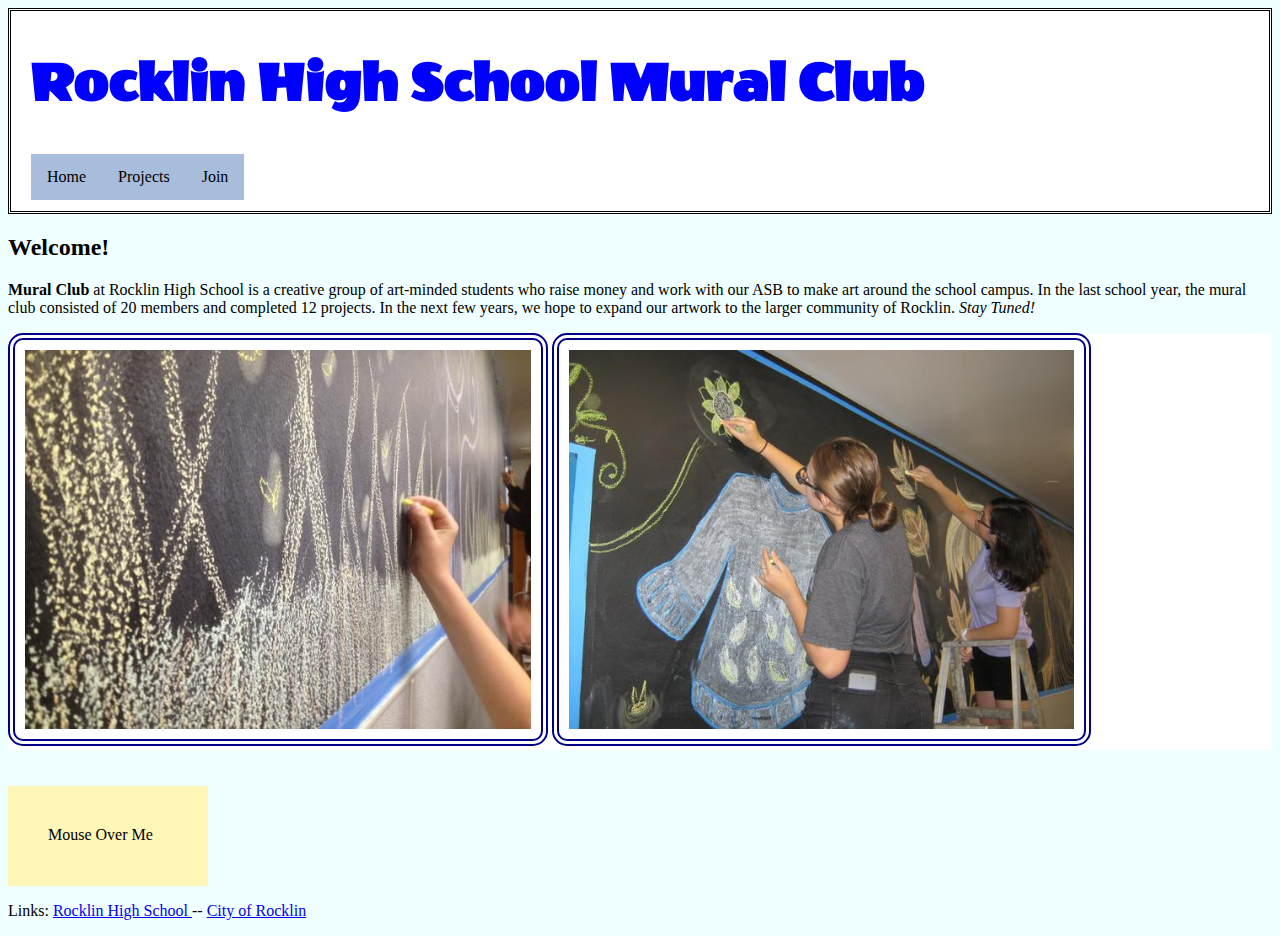
<file: index.html>
<!DOCTYPE html>
<html lang="en" dir="ltr">
  <head>
    <meta charset="utf-8">

    <link href="https://fonts.googleapis.com/css?family=Fredericka+the+Great" rel="stylesheet">
    <link href="https://fonts.googleapis.com/css?family=Wendy+One" rel="stylesheet">
    <!--Links html to style sheet in css-->
    <link rel="stylesheet" href="WebDev/css/styles.css">
    <link rel="stylesheet" href="WebDev/css/indexStyles.css">
    <link rel="stylesheet" href="WebDev/css/headerstyles.css">


    <title> Rocklin High Mural Club </title>
    <script src="WebDev/JavaScript.js"></script>
  </head>
  <header>

    <div id="Top">
      <h1>Rocklin High School Mural Club</h1>

    <nav>
      <!-- Other Tabs-->
      <ul id="tabs">
        <li><a href ="index.html" > Home </a> </li>
        <li><a href ="WebDev/projects.html" > Projects </a> </li>
        <li><a href ="WebDev/join.html" > Join </a></li>
      </ul>

    </nav>
    </div>
  </header>
  <body >

    <!--Main title -->


    <!-- Makes a horizontal line
    <hr>
     Main body text-->

    <p><h2 > Welcome!</h2></p>
    <!--Makes a header... or a larger font-->
    <p>
      <strong> Mural Club </strong> at Rocklin High School is a creative group of art-minded students who raise money
      and work with our ASB to make art around the school campus. In the last school year, the mural club consisted
      of 20 members and completed 12 projects. In the next few years, we hope to expand our artwork to the larger
      community of Rocklin. <em>Stay Tuned!</em>
    </p>

    <!--First image-->
    <div class="indeximg">
    <img id="pic" src= "WebDev/img/HalloArt1.jpg" >

    <img id="pic" src= "WebDev/img/fallArt4.jpg" >

    </div>

    <br></br>

    <div onmouseover="mOver(this)" onmouseout="mOut(this)" style="background-color:#fff7b7;width:120px;height:20px;padding:40px;"> Mouse Over Me</div>

    <!--Links to other sites-->
    <div id="Links">
      <p>Links:
        <a href = "http://rhs.rocklinusd.org/">Rocklin High School </a> --
        <a href = "https://www.rocklin.ca.us/" >City of Rocklin </a> </p>
    </div>

  </body>
</html>

<!--Blog:
Thanks for all of our hardworking artists who helped out this past year! Have a great summer
Upcoming for the next school year: Painting the teacher’s lounge

Projects:

The Mural Club has created many works of art around school. We have worked with chalk, window paints, acrylics, and exterior paints.
Chalk Art
Our seasonal chalk art in the cafeteria is changed every few months to reflect the time of year. In the 2017-18 school year, we designed the chalk board with 6 different themes: fall, halloween, winter, valentines, spring, and summer. Each of the designs are voted on my club members.
Homecoming Door Painting
The 2017 Homecoming theme was Pixar movies. The Mural Club was assigned to create decorations for the Homecoming dance
Thunder Galleria Window Painting
Pole Painting
Join
Students: Join our club on RHS Schoology! https://schoology.rocklinusd.org/group/1225302024

Contributors: Want to donate supplies or request our services?
contact maya.amyx@gmail.com -->
</file>
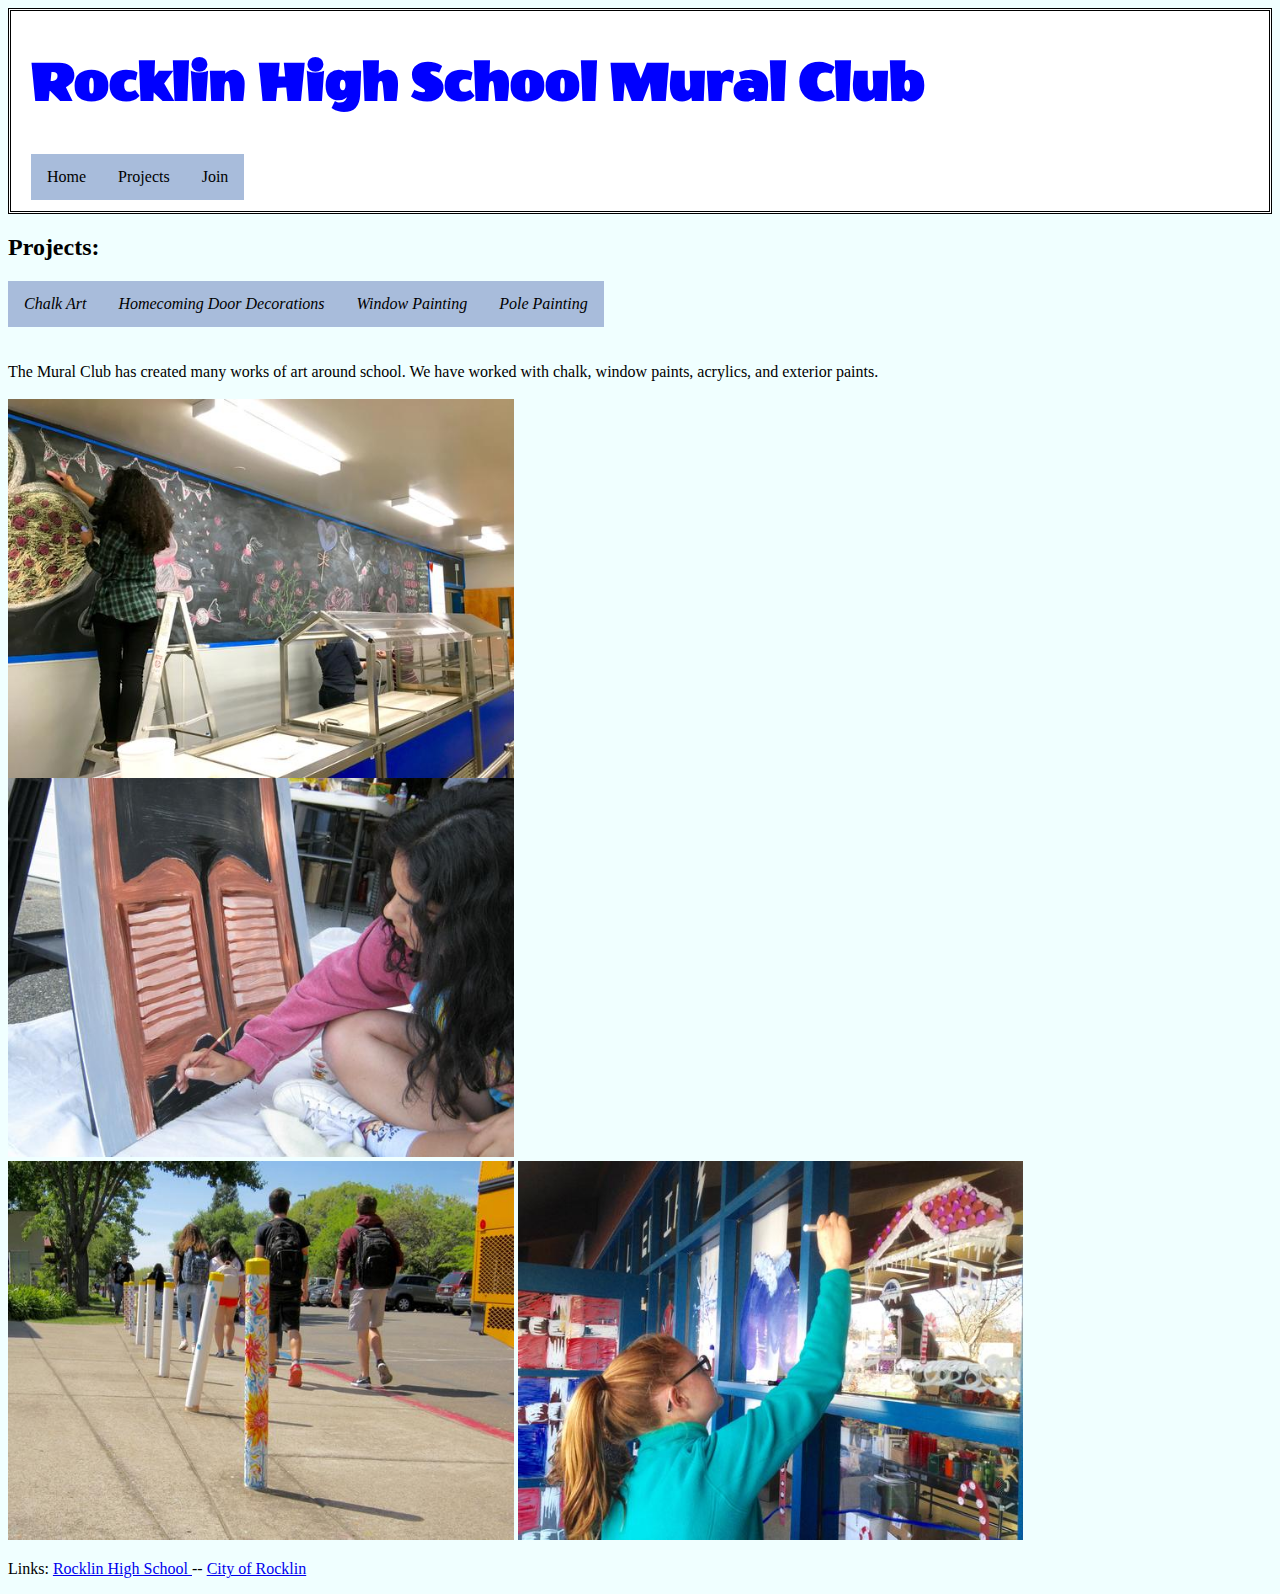
<file: web dev/projects.html>
<!DOCTYPE html>
<html lang="en" dir="ltr">
  <head>
    <meta charset="utf-8">
    <link href="https://fonts.googleapis.com/css?family=Wendy+One" rel="stylesheet">
    <link href="https://fonts.googleapis.com/css?family=Knewave" rel="stylesheet">

    <!--Links html to style sheet in css-->
    <link rel="stylesheet" href="css/styles.css">
    <link rel="stylesheet" href="css/headerstyles.css">
    <link rel="stylesheet" href="css/projectstyles.css">

    <title></title>
  </head>
  <header>

    <div id="Top">
      <h1>Rocklin High School Mural Club</h1>

    <nav>
      <!-- Other Tabs-->
      <ul id="tabs">
        <li><a href = "file:///Users/girlswhocode/Desktop/web%20dev/index.html" > Home </a> </li>
        <li><a href = "file:///Users/girlswhocode/Desktop/web%20dev/projects.html" > Projects </a> </li>
        <li><a href = "file:///Users/girlswhocode/Desktop/web%20dev/join.html" > Join </a></li>
      </ul>

    </nav>
    </div>
  </header>
  <body>

    <h2>Projects:</h2>

    <!--Makes a list. Each element must have <li> -->
    <ul>
      <li><a href = "file:///Users/girlswhocode/Desktop/web%20dev/chalkArt.html" > <em>Chalk Art</em> </a> </li>
      <!--Our seasonal chalk art in the cafeteria is changed every few months to reflect the time of year. In the 2017-18 school year, we designed the
      chalk board with 6 different themes: fall, halloween, winter, valentines, spring, and summer. Each of the designs are voted on my club members.-->
      <li><a href = "file:///Users/girlswhocode/Desktop/web%20dev/DoorArt.html" > <em>Homecoming Door Decorations</em> </a></li>
      <!--The 2017 Homecoming theme was Pixar movies. The Mural Club was assigned to create decorations for the Homecoming dance-->
      <li><a href = "file:///Users/girlswhocode/Desktop/web%20dev/windowPainting.html" > <em>Window Painting</em> </a> </li>
      <li> <a href = "file:///Users/girlswhocode/Desktop/web%20dev/polePainting.html" > <em>Pole Painting</em> </a></li>
    </ul>
    <br></br>

    The Mural Club has created many works of art around school. We have worked with chalk, window paints, acrylics, and exterior paints.

    <br></br>
      <!--<img src= "https://cdn3-8.cdn.schoology.com/system/files/imagecache/album_large/media_albums/m/201803/group/1225302024/1526717629/5ab2f18d73b08.jpg?1521676620" alt="Chalk Art">-->
      <!--<img src= "img/ValArt1.jpg" alt="Chalk Art" style="width:50%;">-->


      <div class="container">

        <img src="img/ValArt1.jpg" alt="Chalk Art" style="width:40%; align= "left"" class= "image">
        <!-- <div class="centered">CHALK ART</div> -->

        <div class="overlay">
          <div class="text"> CHALK ART </div>
        </div>

      </div>

      <!--https://www.w3schools.com/howto/howto_css_image_overlay.asp-->

        <img src="img/DoorArt.jpg" alt="Chalk Art" style="width:40%; align= "left"">
        <!-- <div class="centered">HOMECOMING DECORATIONS</div> -->

<br>
        <img src="img/poleArt1.jpg" alt="polePainting" style="width:40%;">
        <!-- <div class="centered">WINDOW ART</div> -->

        <img src="img/windowArt5.jpg" alt="window art" style="width:40%;">
        <!-- <div class="centered">WINDOW ART</div> -->



      <!-- <div class="container">
        <img src="img/ValArt1.jpg" alt="Chalk Art" style="width:50%;">
        <div class="centered">CHALK ART</div>
      </div>

      <div class="container">
        <img src="img/DoorArt.jpg" alt="Chalk Art" style="width:50%;">
        <div class="centered">HOMECOMING DECORATIONS</div>
      </div>

      <div class="container">
        <img src="img/poleArt1.jpg" alt="polePainting" style="width:50%;">
        <div class="centered">WINDOW ART</div>
      </div>

      <div class="container">
        <img src="img/windowArt5.jpg" alt="window art" style="width:50%;">
        <div class="centered">WINDOW ART</div>
      </div> -->

    <div id="Links">
      <p>Links:
        <a href = "http://rhs.rocklinusd.org/">Rocklin High School </a>  --
        <a href = "https://www.rocklin.ca.us/" >City of Rocklin </a> </p>
    </div>

  </body>
</html>
</file>
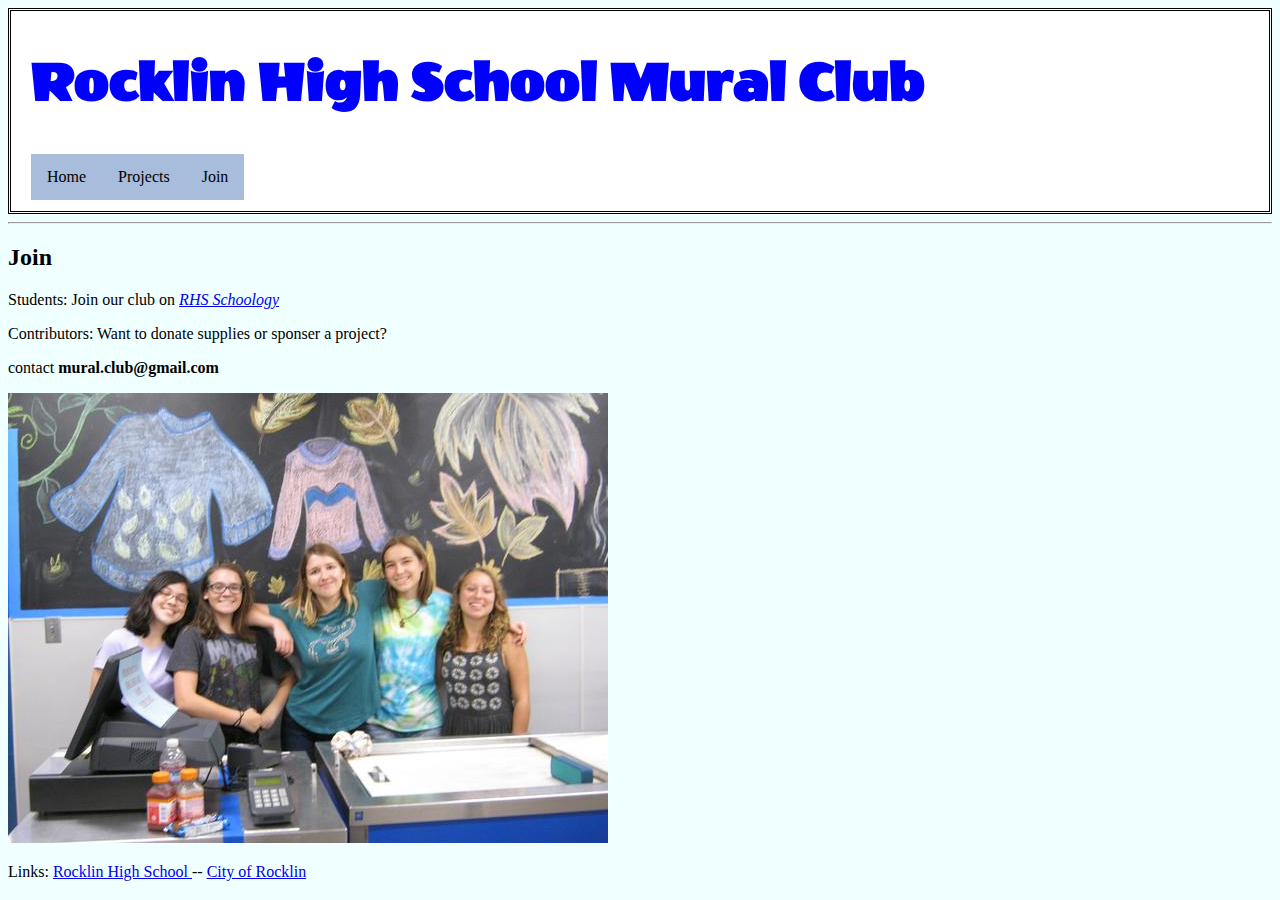
<file: WebDev/join.html>
<!DOCTYPE html>
<html lang="en" dir="ltr">
  <head>
    <meta charset="utf-8">
    <link href="https://fonts.googleapis.com/css?family=Wendy+One" rel="stylesheet">


    <!--Links html to style sheet in css-->
    <link rel="stylesheet" href="css/styles.css">
    <link rel="stylesheet" href="css/headerstyles.css">

    <title></title>
  </head>
  <header>

    <div id="Top">
      <h1>Rocklin High School Mural Club</h1>

    <nav>
      <!-- Other Tabs-->
      <ul id="tabs">
        <li><a href = "../index.html" > Home </a> </li>
        <li><a href = "projects.html" > Projects </a> </li>
        <li><a href = "join.html" > Join </a></li>
      </ul>

    </nav>
    </div>
  </header>
  <body>


    <hr>
    <h2>Join</h2>

    <p>Students:
      Join our club on <a href = "https://schoology.rocklinusd.org/group/1225302024" > <em>RHS Schoology</em> </a>

    <p>Contributors: Want to donate supplies or sponser a project?<p>
    contact <strong> mural.club@gmail.com </strong>

    <!--Button doesn't work-->
    <!--<button> Join </button>-->

    <p>
    <img src= "img/fallArt3.jpg" alt="Chalk Art">
    </p>

    <div id="Links">
      <p>Links:
        <a href = "http://rhs.rocklinusd.org/">Rocklin High School </a>  --
        <a href = "https://www.rocklin.ca.us/" >City of Rocklin </a> </p>
    </div>

  </body>
</html>
</file>
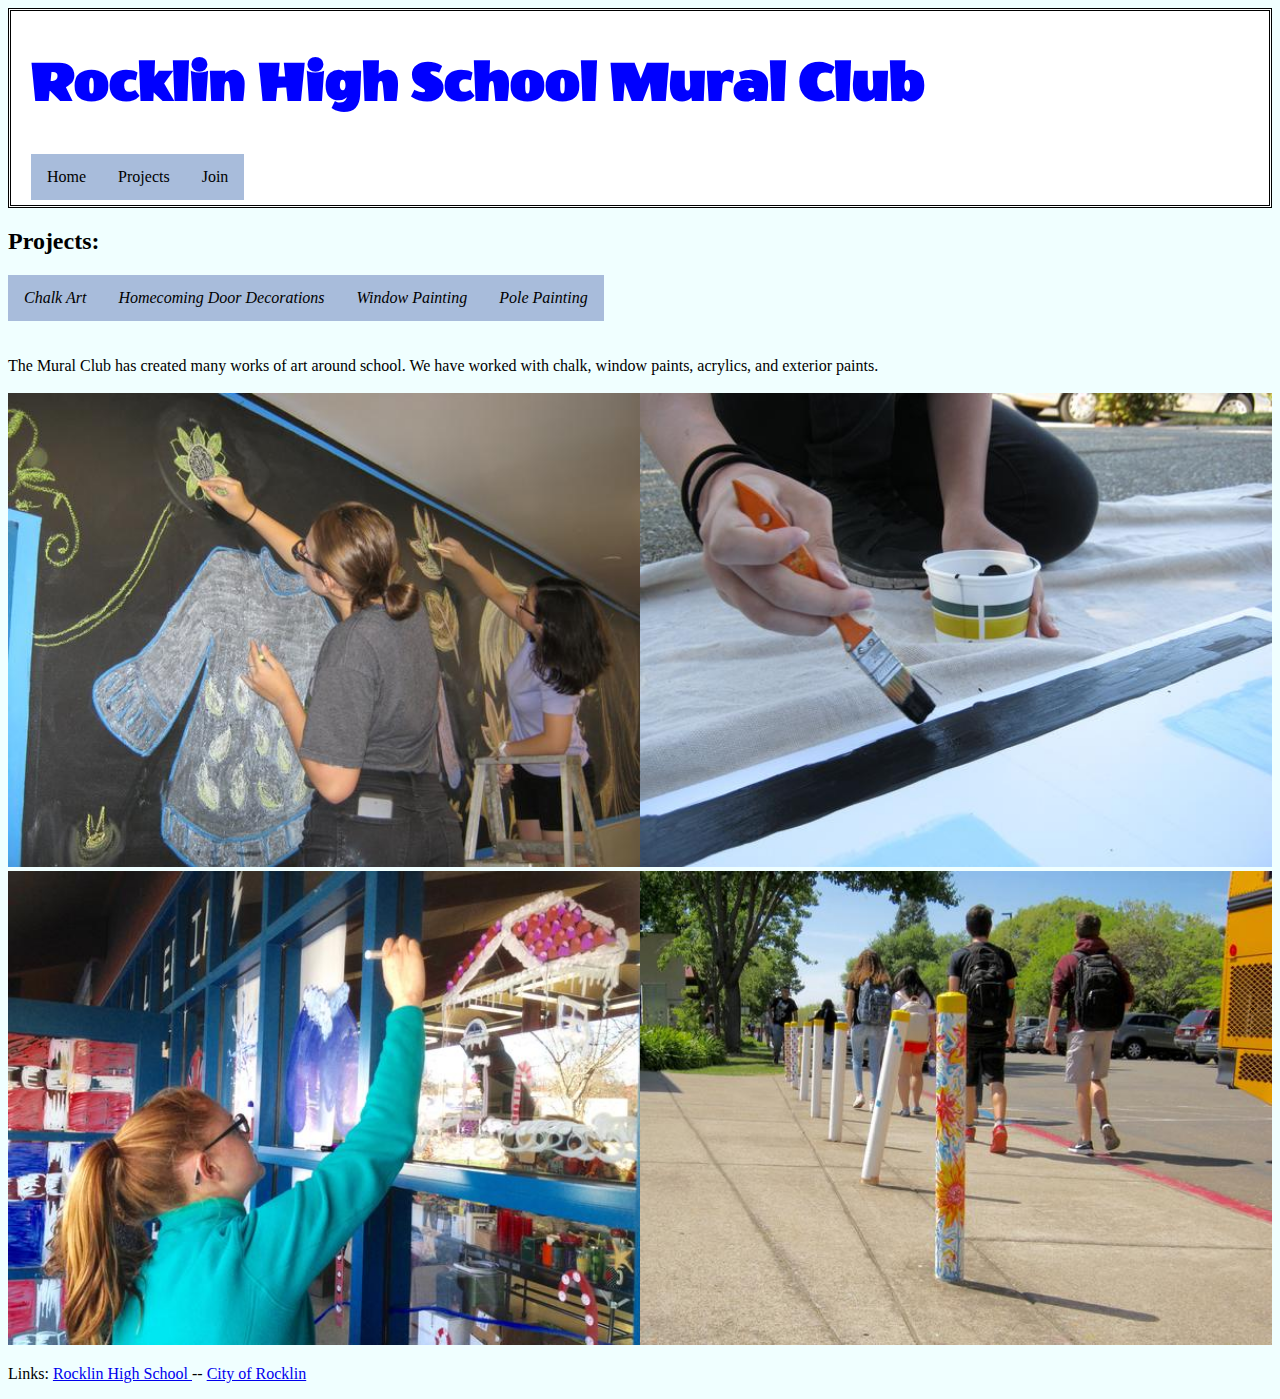
<file: WebDev/projects.html>
<!DOCTYPE html>
<html lang="en" dir="ltr">
  <head>
    <meta charset="utf-8">
    <link href="https://fonts.googleapis.com/css?family=Wendy+One" rel="stylesheet">
    <!--<link href="https://fonts.googleapis.com/css?family=Knewave" rel="stylesheet">-->

    <!--Links html to style sheet in css-->
    <link rel="stylesheet" href="css/styles.css">
    <link rel="stylesheet" href="css/headerstyles.css">
    <link rel="stylesheet" href="css/projectstyles.css">

    <title></title>

    <style>
* {
    box-sizing: border-box;
}

.row {
    display: flex;
}

/* Create three equal columns that sits next to each other */
.column {
    flex: 50%;
}

/*https://www.w3schools.com/howto/tryit.asp?filename=tryhow_css_image_overlay_fade*/
.text {
  color: white;
  font-size: 30px;
  position: absolute;
  top: 50%;
  left: 50%;
  transform: translate(-40%, -50%);
}

.container {
  position: relative;
  width: 100%;
}


.image {
  display: block;
  width: 50%;
  height: auto;
}

.overlay {
  position: absolute;
  top: 0;
  bottom: 0;
  left: 0;
  right: 0;
  height: 100%;
  width: 100%;
  opacity: 0;
  transition: .5s ease;
  background-color: #344f7a;
}

.container:hover .overlay {
  opacity: .7;
}

</style>


  </head>
  <header>

    <div id="Top">
      <h1>Rocklin High School Mural Club</h1>

    <nav>
      <!-- Other Tabs-->
      <ul id="tabs">
        <li><a href = "../index.html" > Home </a> </li>
        <li><a href = "projects.html" > Projects </a> </li>
        <li><a href = "join.html" > Join </a></li>
      </ul>

    </nav>
    </div>
  </header>
  <body>

    <h2>Projects:</h2>

    <!--Makes a list. Each element must have <li> -->
    <ul>
      <li><a href = "chalkArt.html" > <em>Chalk Art</em> </a> </li>

      <li><a href = "DoorArt.html" > <em>Homecoming Door Decorations</em> </a></li>

      <li><a href = "windowPainting.html" > <em>Window Painting</em> </a> </li>
      <li> <a href = "polePainting.html" > <em>Pole Painting</em> </a></li>
    </ul>
    <br></br>

    The Mural Club has created many works of art around school. We have worked with chalk, window paints, acrylics, and exterior paints.

    <br></br>
      <!--<img src= "https://cdn3-8.cdn.schoology.com/system/files/imagecache/album_large/media_albums/m/201803/group/1225302024/1526717629/5ab2f18d73b08.jpg?1521676620" alt="Chalk Art">-->
      <!--<img src= "img/ValArt1.jpg" alt="Chalk Art" style="width:50%;">-->


      <div class="row">
  <div class="column, image">
      <div class="container">
    <img src="img/fallArt1.jpg" alt="chalk" style="width:100%">
              <div class="overlay">
                <div class="text">Chalk Art</div>
             </div>
      </div>
  </div>

  <div class="column, image">
      <div class="container">
    <img src="img/doorArt2.jpg" alt="Door" style="width:100%">
             <div class="overlay">
                <div class="text">Homecoming Decorations</div>
              </div>
              </div>
  </div>

</div> <!--end row1-->

<div class="row">
  <div class="column, image">
      <div class="container">
    <img src="img/windowArt5.jpg" alt="Window" style="width:100%">
                <div class="overlay">
                    <div class="text">Window Painting</div>
                </div>
    </div>
  </div>

  <div class="column, image">
      <div class="container">
    <img src="img/poleArt1.jpg" alt="Pole" style="width:100%">
                <div class="overlay">
                    <div class="text">Pole Painting</div>
                </div>
        </div>
  </div>

</div>  <!--end row2-->


      <!-- <div class="container">
        <img src="img/ValArt1.jpg" alt="Chalk Art" style="width:50%;">
        <div class="centered">CHALK ART</div>
      </div>

      <div class="container">
        <img src="img/DoorArt.jpg" alt="Chalk Art" style="width:50%;">
        <div class="centered">HOMECOMING DECORATIONS</div>
      </div>

      <div class="container">
        <img src="img/poleArt1.jpg" alt="polePainting" style="width:50%;">
        <div class="centered">WINDOW ART</div>
      </div>

      <div class="container">
        <img src="img/windowArt5.jpg" alt="window art" style="width:50%;">
        <div class="centered">WINDOW ART</div>
      </div> -->

    <div id="Links">
      <p>Links:
        <a href = "http://rhs.rocklinusd.org/">Rocklin High School </a>  --
        <a href = "https://www.rocklin.ca.us/" >City of Rocklin </a> </p>
    </div>

  </body>
</html>
</file>
<file: WebDev/css/styles.css>
body {background-color: #F0FFFF}


/* .container {
    position: relative;
    text-align: left; */

/* .centered {
    position: absolute;
    top: 50%;
    left: 50%;
    transform: translate(-50%, -50%);
    color: white;
    font-family: 'Knewave', cursive;
} */



#Top{
  background-color: white ;
  margin: 20px 20px 20px 20px;
}
</file>
<file: WebDev/css/indexStyles.css>
img{
  border-style: double;
  border-width: 7px;
  border-radius: 15px;
  border-color: darkblue;
  padding: 10px 10px 10px 10px;
  width: 40%;
  /* position: absolute;
  top: 50%;
  left: 50%;
  transform: translate(-50%, -50%);*/
}

.indeximg{
  background-color: white;
  position: relative;

}
</file>
<file: WebDev/css/headerstyles.css>
h1{ color: blue ;
  font-family: 'Wendy One', sans-serif;
  font-size: 60px;
}
#tabs{
  /* Removes bullets and formating from list */
  list-style-type: none;
  margin:0;
  padding: 0;
  display:inline;
}

ul{
  list-style-type:none;
  margin: 0;
  padding:0;
  overflow:hidden;
}

li{
  float:left;
  background-color: #a8bcdb;

}

li a{
  display: block;
  padding: 8px;
  color: black;
  text-align: center;
  padding: 14px 16px;
  text-decoration: none;
}

li a:hover{
  background-color: #8096b7;
}

header{
  border-style: double;
  border-width: 100%;
  height: 200px;
  background-color: white;
}
</file>
<file: web dev/css/styles.css>
body {background-color: #F0FFFF}


/* .container {
    position: relative;
    text-align: left; */

/* .centered {
    position: absolute;
    top: 50%;
    left: 50%;
    transform: translate(-50%, -50%);
    color: white;
    font-family: 'Knewave', cursive;
} */



#Top{
  background-color: white ;
  margin: 20px 20px 20px 20px;
}
</file>
<file: web dev/css/headerstyles.css>
h1{ color: blue ;
  font-family: 'Wendy One', sans-serif;
  font-size: 60px;
}
#tabs{
  /* Removes bullets and formating from list */
  list-style-type: none;
  margin:0;
  padding: 0;
  display:inline;
}

ul{
  list-style-type:none;
  margin: 0;
  padding:0;
  overflow:hidden;
}

li{
  float:left;
  background-color: #a8bcdb;

}

li a{
  display: block;
  padding: 8px;
  color: black;
  text-align: center;
  padding: 14px 16px;
  text-decoration: none;
}

li a:hover{
  background-color: #8096b7;
}

header{
  border-style: double;
  border-width: 100%;
  height: 200px;
  background-color: white;
}
</file>
<file: web dev/css/projectstyles.css>
.container {
  position: relative;
  width: 100%;
}

.image {
  display: block;
  width: 100%;
  height: auto;
}


.overlay {
  position: absolute;
  top: 0;
  bottom: 0;
  left: 0;
  right: 0;
  height: 100%;
  width: 100%;
  opacity: 0;
  transition: .5s ease;
  background-color: #red;
}

.container: hover .overlay {
  opacity: 1;
}

.text {
  color: white;
  font-size: 20px;
  font-family: 'Knewave', cursive;
  position: absolute;
  top: 50%;
  left: 50%;
  transform: translate(-50%, -50%);
  -ms-transform: translate(-50%, -50%);
  text-align: center;
}
</file>
<file: WebDev/css/projectstyles.css>
.container {
  position: relative;
  width: 100%;
}

.image {
  display: block;
  width: 100%;
  height: auto;
}


.overlay {
  position: absolute;
  top: 0;
  bottom: 0;
  left: 0;
  right: 0;
  height: 100%;
  width: 100%;
  opacity: 0;
  transition: .5s ease;
  background-color: #red;
}

.container: hover .overlay {
  opacity: 1;
}

.text {
  color: white;
  font-size: 20px;
  font-family: 'Knewave', cursive;
  position: absolute;
  top: 50%;
  left: 50%;
  transform: translate(-50%, -50%);
  -ms-transform: translate(-50%, -50%);
  text-align: center;
}
</file>
